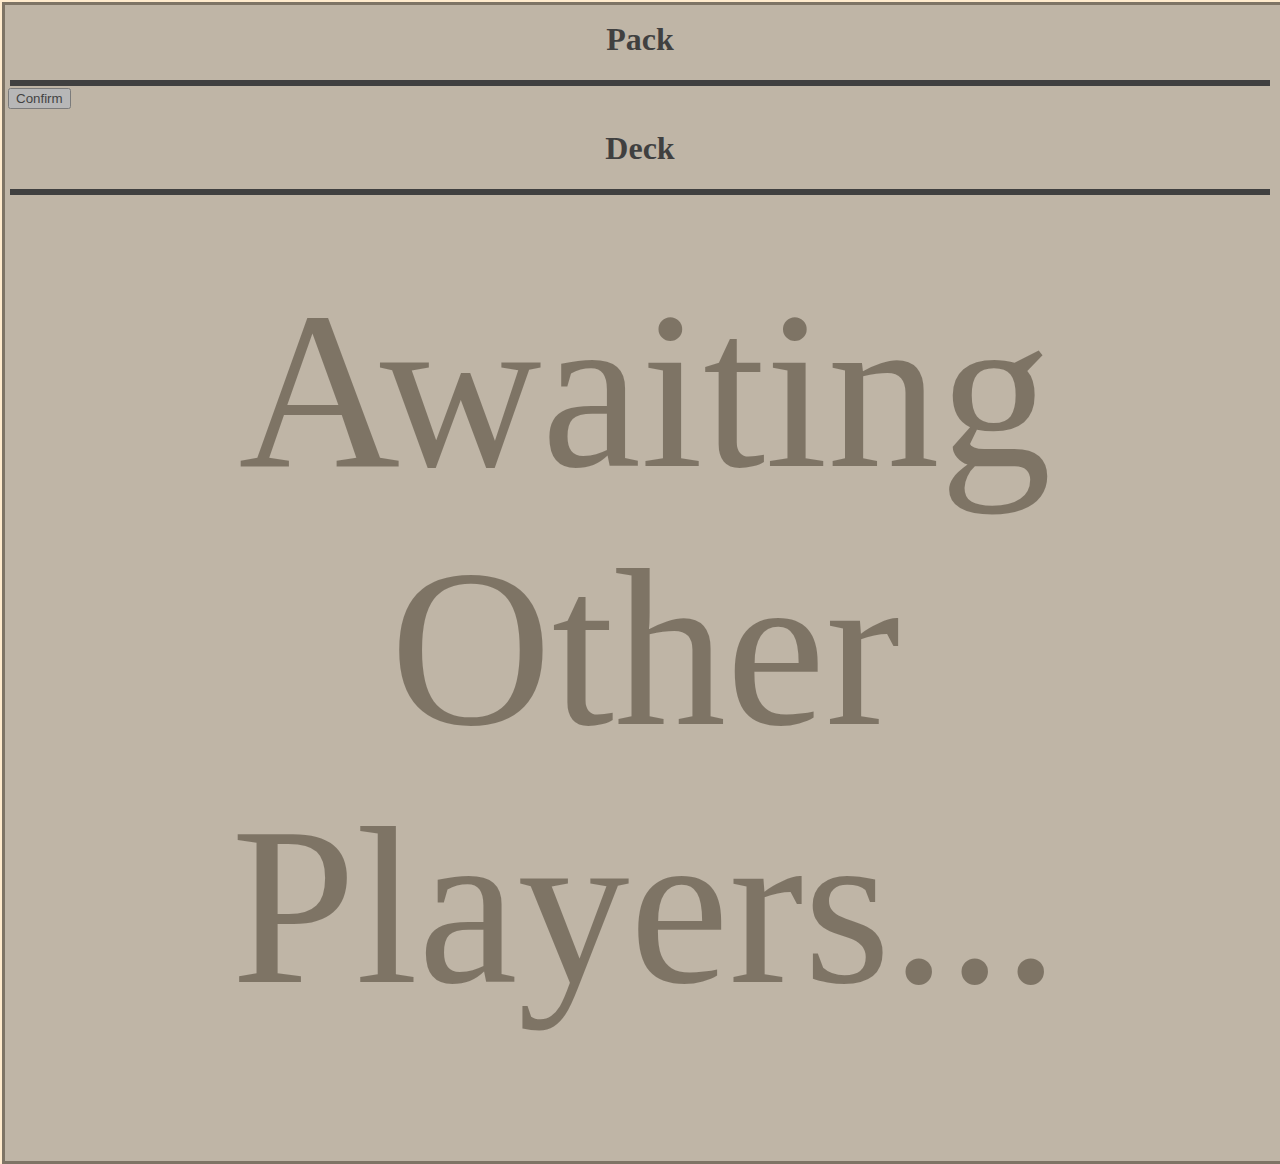
<file: src/index.html>
<!DOCTYPE html>
<head>
    <script src="mainApp.js" type="module"></script>
    <link href="index.css" rel="stylesheet">
</head>
<body>

    <div id="blackout" style="display:none;">Awaiting Other Players...</div>
    <h1 id="pack_title">Pack</h1>
    <div id="pack_holder"></div>
    <button id="confirm">Confirm</button>

    <h1 id="deck_title">Deck</h1>
    <div id="deck_holder"></div>

</body>
</file>
<file: src/index.css>
body {
    background-color: blanchedalmond;
}

div {
    margin: 2px;
    border: 3px black solid;
}

h1 {
    text-align: center;
}

.card {
    width: 250px;
    height: auto;
    padding: 2px;
}

.selected {
    padding: 0;
    border: 2px solid blue;
}

#blackout {
    width: 100%;
    height: 100%;
    /* make sure you have set parents to a height of 100% too*/
    position: absolute;
    left: 0;
    top: 0;
    z-index: 10;
    background-color: gray;
    opacity: 50%;
    font-size: 1400%;
    padding-top: 20%;
    text-align: center;
        /*just to make sure its on top*/
}
</file>
